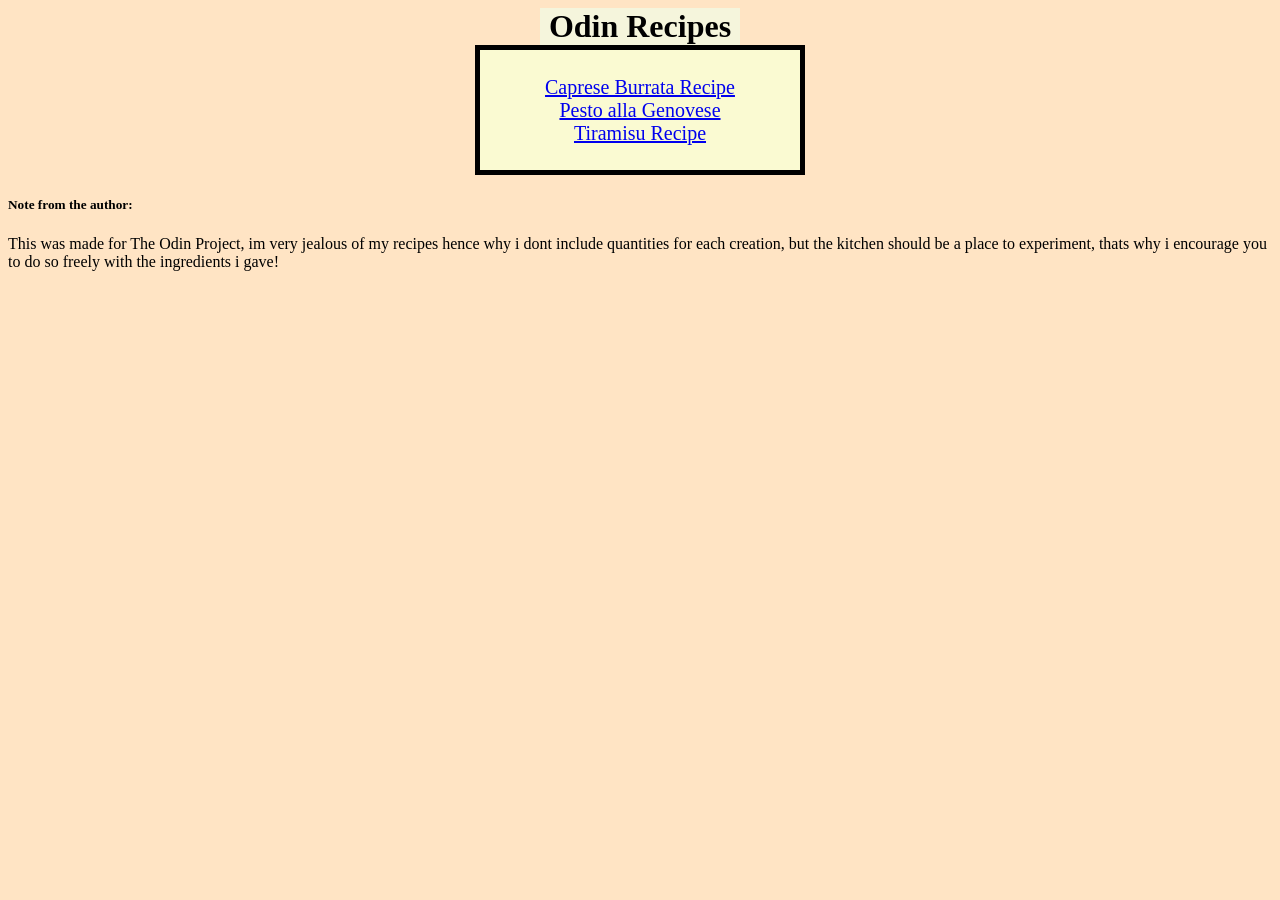
<file: index.html>
<!DOCTYPE html>
<html lang="en">
<head>
    <link rel="stylesheet" href="styles.css">
    <meta charset="UTF-8">
    <meta name="viewport" content="width=device-width, initial-scale=1.0">
    <title>Odin Recipes</title>
</head>
<body>

    <h1 id="title">Odin Recipes</h1>
    <div class="content-links">
        <a href="recipes/caprese_burrata.html">Caprese Burrata Recipe</a>
        <a href="recipes/pesto_genovese.html">Pesto alla Genovese</a>
        <a href="recipes/tiramisu.html">Tiramisu Recipe</a>
    </div>

    <h5 id="highlight"">Note from the author:</h5>
    <p>This was made for The Odin Project, im very jealous of my recipes hence why i dont include quantities for each creation, but the kitchen should be a place to experiment, thats why i encourage you to do so freely with the ingredients i gave!</p>
</body>
</html>
</file>
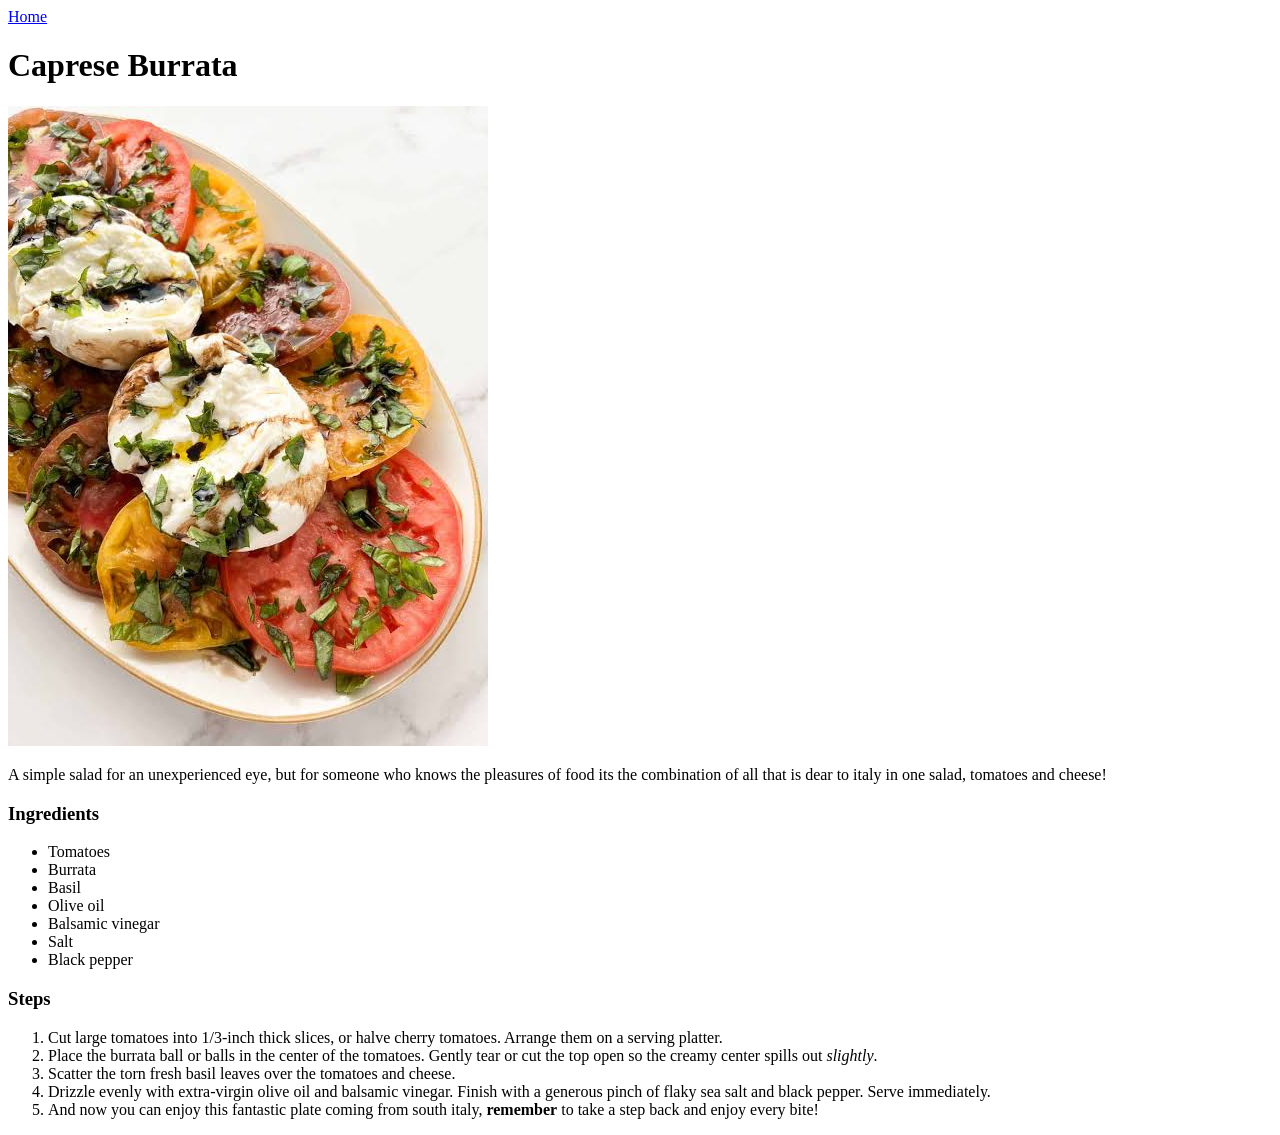
<file: recipes/caprese_burrata.html>
<!DOCTYPE html>
<html lang="en">
<head>
    <meta charset="UTF-8">
    <meta name="viewport" content="width=device-width, initial-scale=1.0">
    <title>Caprese Burrata</title>
</head>
<body>
    <a href="../index.html">Home</a>
    <h1>Caprese Burrata</h1>
    <img src="../Images/CapreseBurrata1200x1600.jpg">
    <p>A simple salad for an unexperienced eye, but for someone who knows the pleasures of food its the combination of all that is dear to italy in one salad, tomatoes and cheese!</p>

    <h3>Ingredients</h3>
    <ul>
        <li>Tomatoes</li>
        <li>Burrata</li>
        <li>Basil</li>
        <li>Olive oil</li>
        <li>Balsamic vinegar</li>
        <li>Salt</li>
        <li>Black pepper</li>
    </ul>

    <h3>Steps</h3>

    <ol>
        <li>Cut large tomatoes into 1/3-inch thick slices, or halve cherry tomatoes. Arrange them on a serving platter.</li>
        <li>Place the burrata ball or balls in the center of the tomatoes. Gently tear or cut the top open so the creamy center spills out <em>slightly</em>.</li>
        <li>Scatter the torn fresh basil leaves over the tomatoes and cheese.</li>
        <li>Drizzle evenly with extra-virgin olive oil and balsamic vinegar. Finish with a generous pinch of flaky sea salt and black pepper. Serve immediately.</li>
        <li>And now you can enjoy this fantastic plate coming from south italy, <strong>remember</strong> to take a step back and enjoy every bite!</li>
    </ol>
</body>
</html>
</file>
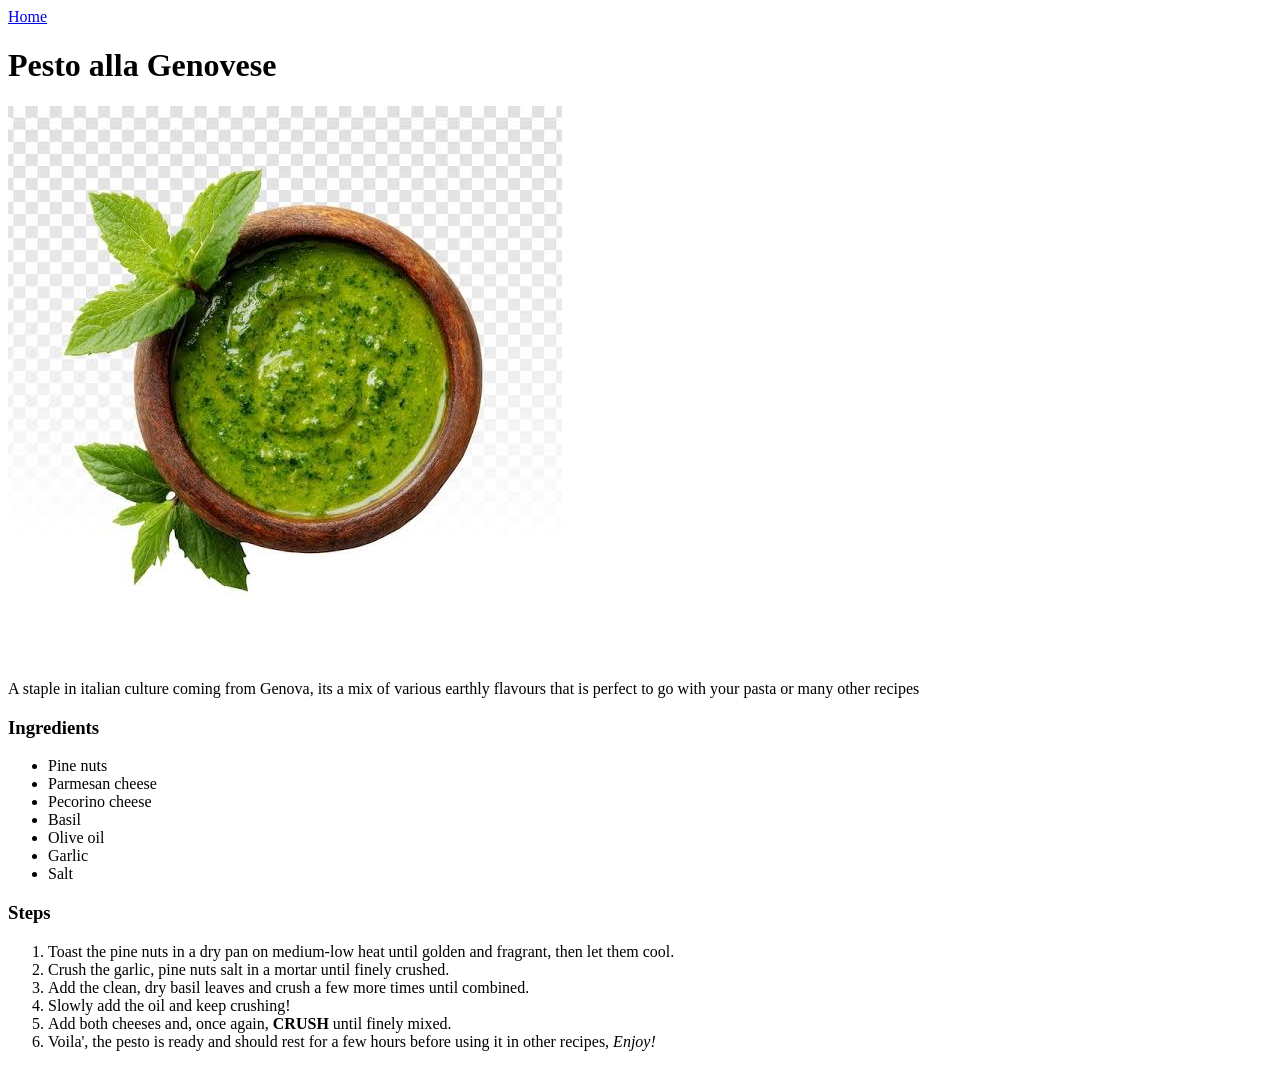
<file: recipes/pesto_genovese.html>
<!DOCTYPE html>
<html lang="en">
<head>
    <meta charset="UTF-8">
    <meta name="viewport" content="width=device-width, initial-scale=1.0">
    <title>Pesto Genovese</title>
</head>
<body>
    <a href="../index.html">Home</a>
    <h1>Pesto alla Genovese</h1>
    <img src="../Images/PestoGenovese740x740.png" alt="An image of a delicious plate of pesto ready for conservation">
    <p>A staple in italian culture coming from Genova, its a mix of various earthly flavours that is perfect to go with your pasta or many other recipes</p>

    <h3>Ingredients</h3>

    <ul>
        <li>Pine nuts</li>
        <li>Parmesan cheese</li>
        <li>Pecorino cheese</li>
        <li>Basil</li>
        <li>Olive oil</li>
        <li>Garlic</li>
        <li>Salt</li>
    </ul>

    <h3>Steps</h3>
    
    <ol>
        <li>Toast the pine nuts in a dry pan on medium-low heat until golden and fragrant, then let them cool.</li>
        <li>Crush the garlic, pine nuts salt in a mortar until finely crushed.</li>
        <li>Add the clean, dry basil leaves and crush a few more times until combined.</li>
        <li>Slowly add the oil and keep crushing!</li>
        <li>Add both cheeses and, once again, <strong>CRUSH</strong> until finely mixed.</li>
        <li>Voila', the pesto is ready and should rest for a few hours before using it in other recipes, <em>Enjoy!</em></li>
    </ol>
</body>
</html>
</file>
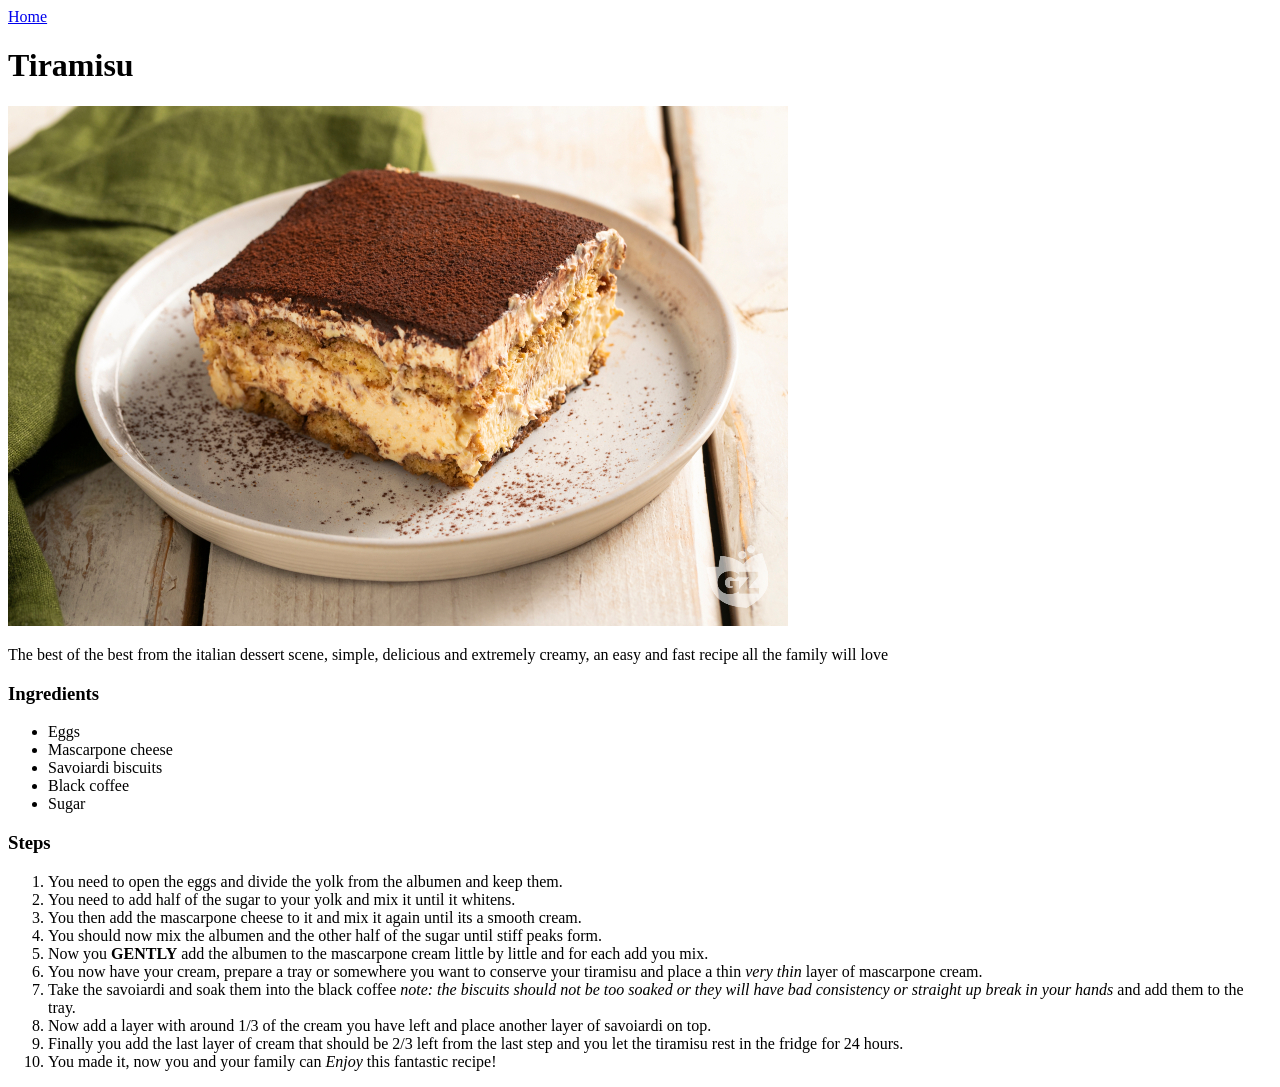
<file: recipes/tiramisu.html>
<!DOCTYPE html>
<html lang="en">
<head>
    <meta charset="UTF-8">
    <meta name="viewport" content="width=device-width, initial-scale=1.0">
    <title>Tiramisu recipe</title>
</head>
<body>
    <a href="../index.html">Home</a>
    <h1>Tiramisu</h1>
    <img src="../Images/Tiramisu780x520.jpg" alt="An image of a delicious Tiramisu">
    <p>The best of the best from the italian dessert scene, simple, delicious and extremely creamy, an easy and fast recipe all the family will love</p>
    
    <h3>Ingredients</h3>

    <ul>
        <li>Eggs</li>
        <li>Mascarpone cheese</li>
        <li>Savoiardi biscuits</li>
        <li>Black coffee</li>
        <li>Sugar</li>
    </ul>

    <h3>Steps</h3>

    <ol>
        <li>You need to open the eggs and divide the yolk from the albumen and keep them.</li>
        <li>You need to add half of the sugar to your yolk and mix it until it whitens.</li>
        <li>You then add the mascarpone cheese to it and mix it again until its a smooth cream.</li>
        <li>You should now mix the albumen and the other half of the sugar until stiff peaks form.</li>
        <li>Now you <strong>GENTLY</strong> add the albumen to the mascarpone cream little by little and for each add you mix.</li>
        <li>You now have your cream, prepare a tray or somewhere you want to conserve your tiramisu and place a thin <em>very thin</em> layer of mascarpone cream.</li>
        <li>Take the savoiardi and soak them into the black coffee <em>note: the biscuits should not be too soaked or they will have bad consistency or straight up break in your hands</em> and add them to the tray.</li>
        <li>Now add a layer with around 1/3 of the cream you have left and place another layer of savoiardi on top.</li>
        <li>Finally you add the last layer of cream that should be 2/3 left from the last step and you let the tiramisu rest in the fridge for 24 hours.</li>
        <li>You made it, now you and your family can <em>Enjoy</em> this fantastic recipe!</li>
    </ol>
</body>
</html>
</file>
<file: styles.css>
body {
    background-color: bisque;
}

.content-links {
    display: block;
    font-size: 20px;
    text-align: center;
    align-content: center;
    background-color: lightgoldenrodyellow;
    border: 5px solid black;
    padding: 10px;
    width: 300px;
    height: 100px;
    margin: 0 auto;
}

a {
    display: block;
}

#title {
    text-align: center;
    align-content: center;
    background-color: beige;
    margin-bottom: 10px;
    width: 200px;
    margin: 0 auto;
}
</file>
